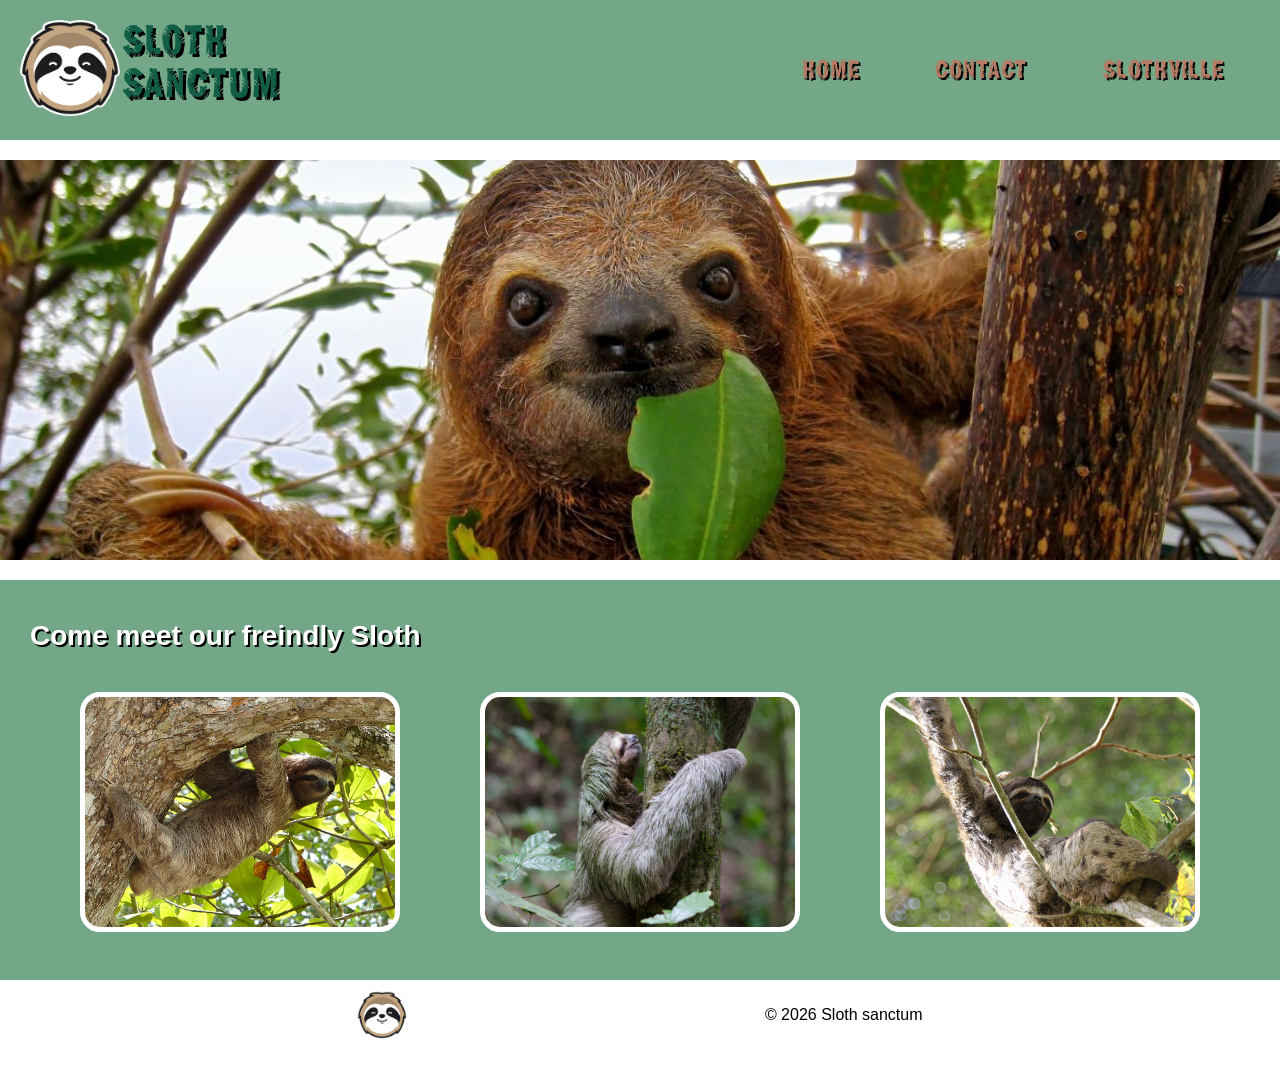
<file: practice/index.html>
<!DOCTYPE html>
<html lang="en">

<head>
    <meta charset="UTF-8">
    <meta name="Description" content="The sloth sanctum Website - for sloth lovers">
     <meta name="keywords" content="Sloth,Sanctum,Visit">
      <meta name="author" content="Sam the Sloth">
    <meta name="viewport" content="width=device-width, initial-scale=1.0">
    <link rel="shortcut icon" href="../images/favicon.png">
    <link rel="stylesheet" href="../css/index.css">
    <title>Sanctum</title>
</head>

<body>
    <header>
        <a href="index.html">
            <div class="logo">
            SLOTH<br>
            SANCTUM
            </div>
        </a>
        <nav>
            <a href="index.html" >HOME</a>
            <a href="Contact.html" >CONTACT</a>
            <a href="http://www.slothville.com/" target="_blank">SLOTHVILLE</a>
        </nav>
    </header>
    <!-- This will have banner image here-->
    <section class="banner"></section>


    <section class="meeetsloth">

        <h1> Come meet our freindly Sloth</h1>
        <!-- Each one of these div will be sloth-->
        <div class="sloths">

        <div class="sloth1"></div>
        <div class="sloth2"></div>
        <div class="sloth3"></div>

        </div>


    </section>
    <footer>
        <img src="../images/logo.png" alt="Small version of sloth santum logo">
        <span>
            &copy;
            <script>
                document.write(new Date().getFullYear())
            </script>
            Sloth sanctum
        </span>
    </footer>

</body>

</html>
</file>
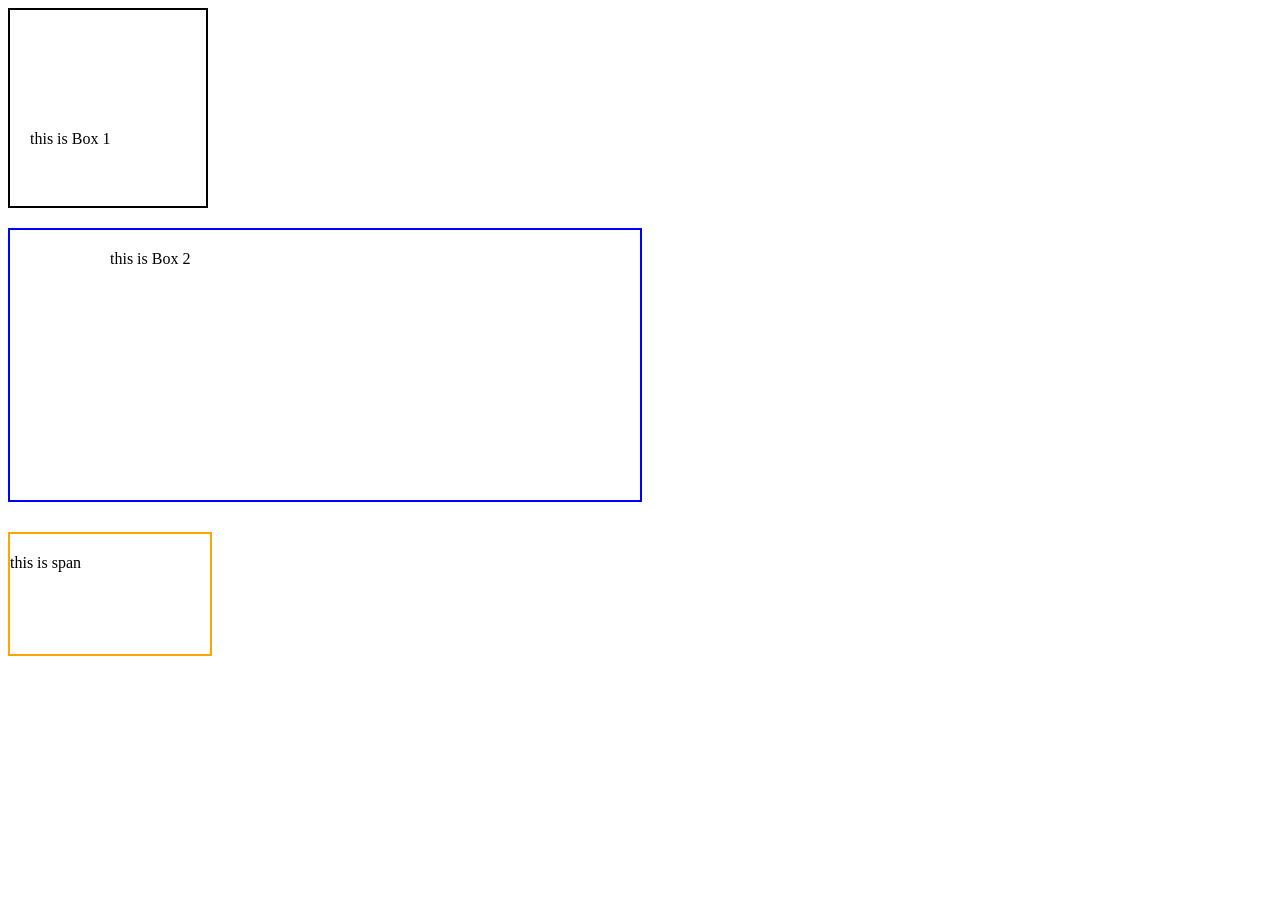
<file: practice/Boxmodel.html>
<!DOCTYPE html>
<html lang="en">
<head>
    <meta charset="UTF-8">
    <meta name="viewport" content="width=device-width, initial-scale=1.0">
    <title>Box Model</title>
    <link rel="stylesheet" href="Boxmodel.css">
</head>
<body>
    <div class="Box">this is Box 1</div>
    <div class="Box2">this is Box 2</div>
    <span class="span1">this is span</span>

</body>
</html>
</file>
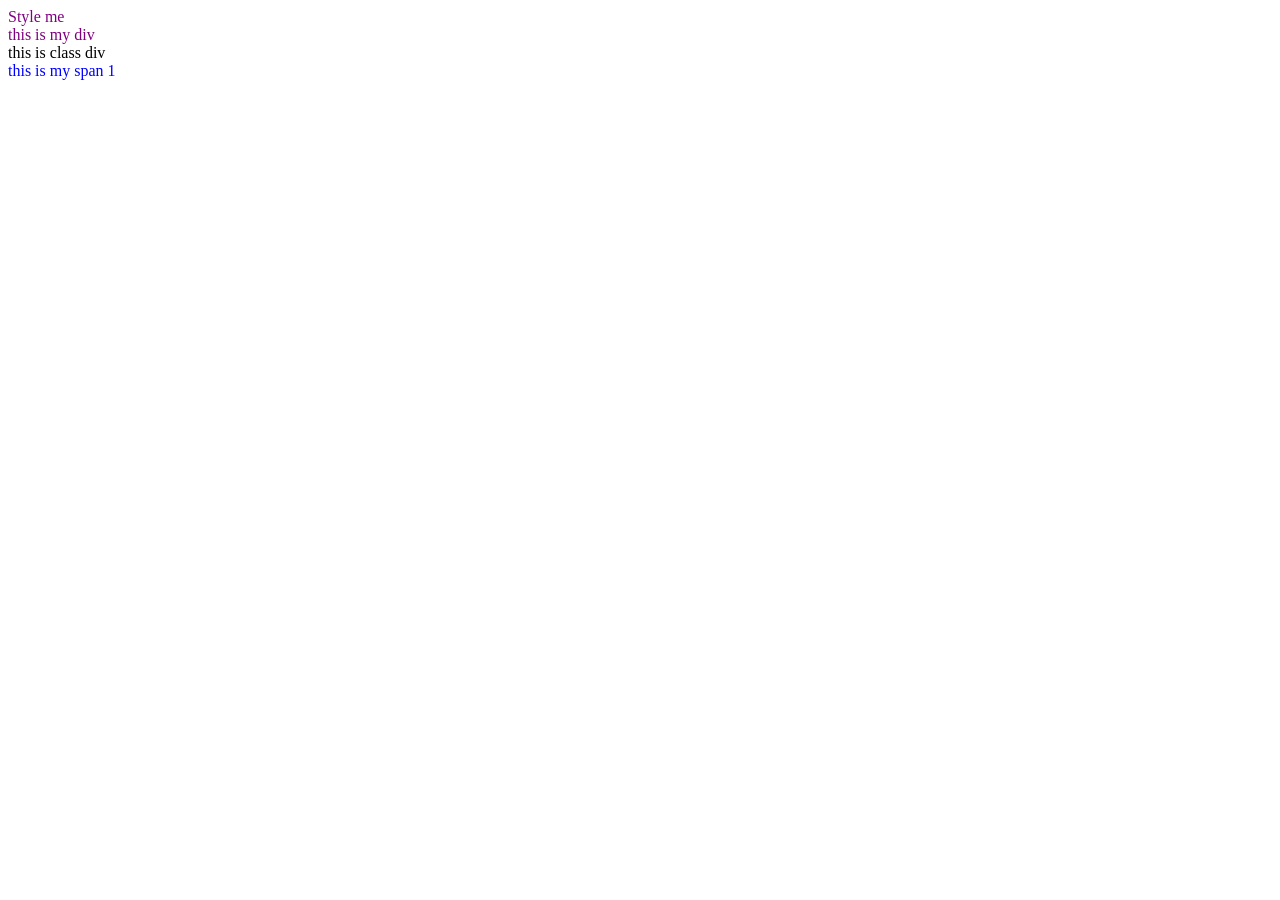
<file: practice/Classesids.html>
<!DOCTYPE html>
<html lang="en">
<head>
    <meta charset="UTF-8">
    <meta name="viewport" content="width=device-width, initial-scale=1.0">
    <title>Classes & ids</title>
    <link rel="Stylesheet" href="Classesids.css">
</head>
<body>
    <div> Style me </div>
    <div> this is my div</div>
    <div class="colordiv">this is class div</div>
    <span id="colorspan1"> this is my span 1</span>
    
</body>
</html>
</file>
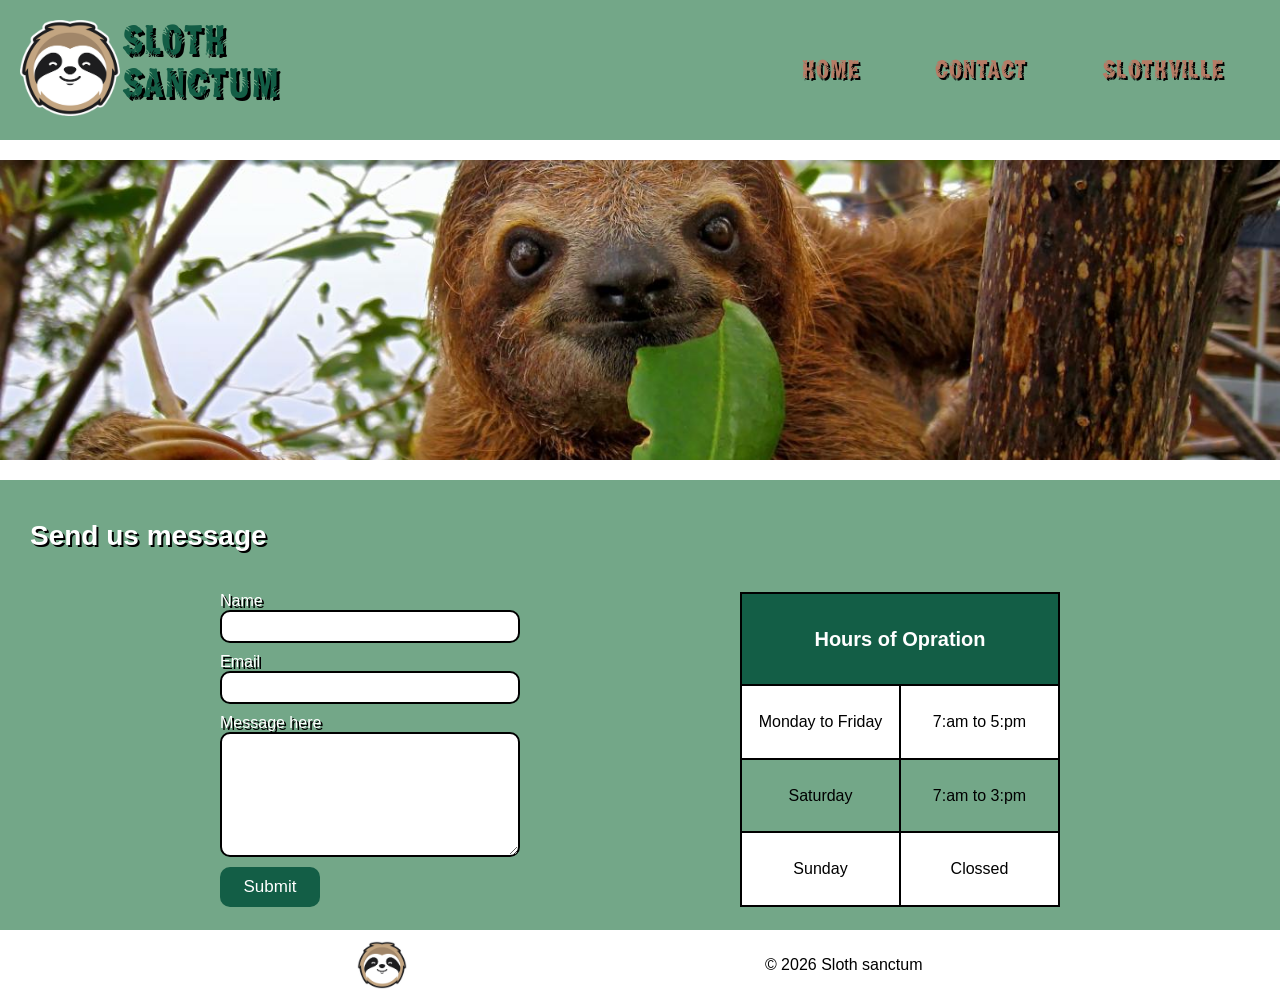
<file: practice/contact.html>
<!DOCTYPE html>
<html lang="en">

<head>
    <meta charset="UTF-8">
    <meta name="Description" content="Contact sloth sanctum Website - for sloth lovers">
     <meta name="keywords" content="Sloth,Sanctum,Contact">
      <meta name="author" content="Sam the Sloth">
    <meta name="viewport" content="width=device-width, initial-scale=1.0">
    <link rel="shortcut icon" href="../images/favicon.png">
    <link rel="stylesheet" href="../css/contact.css">
    <title>Contact</title>
</head>

<body>
    <header>
        <a href="index.html">
            <div class="logo">
            SLOTH<br>
            SANCTUM
            </div>
        </a>
        <nav>
            <a href="index.html" >HOME</a>
            <a href="Contact.html">CONTACT</a>
            <a href="http://www.slothville.com/" target="_blank">SLOTHVILLE</a>
        </nav>
    </header>
    <section class="banner"></section>
    <section class="contactansform">
        <h1> Send us message</h1>
    <div class="formandtable">  
        <form class="contactforms">
            <label for="name">Name</label>
            <input type="text" id="name">

             <label for="email">Email</label>
            <input type="email" id="Email">
            
             <label for="message">Message here</label>
            <textarea id="message"></textarea>
            <button type="">Submit</button>
            

        </form>
        <table class="scheduletable">
         <tr>
            <th colspan="2"> Hours of Opration</th>
        </tr>
        <tr>
            <td>Monday to Friday</td>
            <td>7:am to 5:pm</td>
        </tr>
         <tr>
            <td>Saturday</td>
            <td>7:am to 3:pm</td>
        </tr>
         <tr>
            <td>Sunday</td>
            <td>Clossed</td>
        </tr>
        </table>
     </div>     
    </section>

    
   
    <footer>
        <img src="../images/logo.png" alt="Small version of sloth santum logo">
        <span>
            &copy;
            <script>

                document.write(new Date().getFullYear())
            </script>
            Sloth sanctum
        </span>
    </footer>

</body>

</html>
</file>
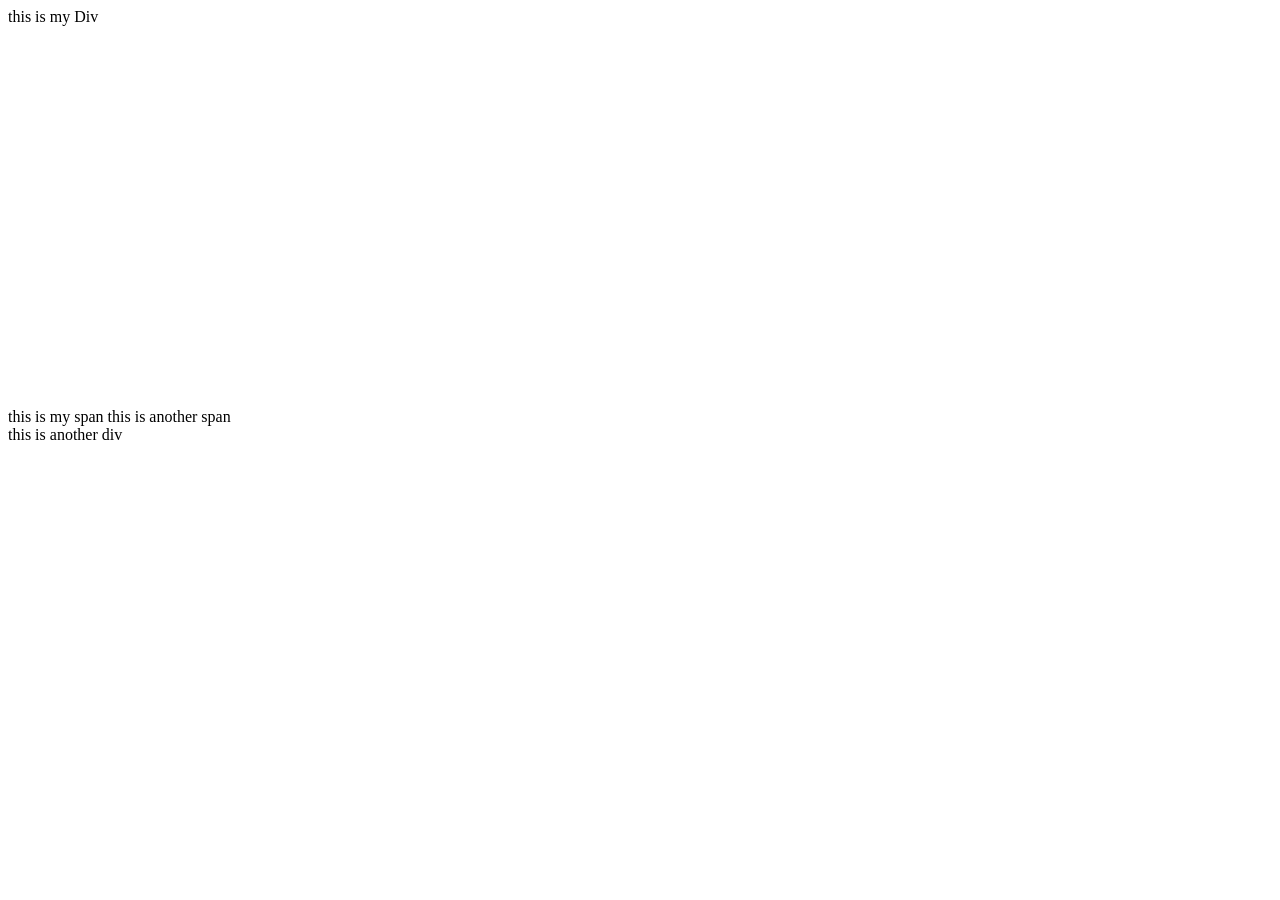
<file: practice/div.html>
<!DOCTYPE html>
<html lang="en">
<head>
    <meta charset="UTF-8">
    <meta name="viewport" content="width=device-width, initial-scale=1.0">
    <title>Div & span</title>
</head>
<body>
    <!-- Div are block level elemnets 
     Span are inline elements-->

     <div style="height: 400px;width: 400px;"> this is my Div </div>
     <span>this is my span</span>
     <span>this is another span</span>
     <div> this is another div</div>
    
</body>
</html>
</file>
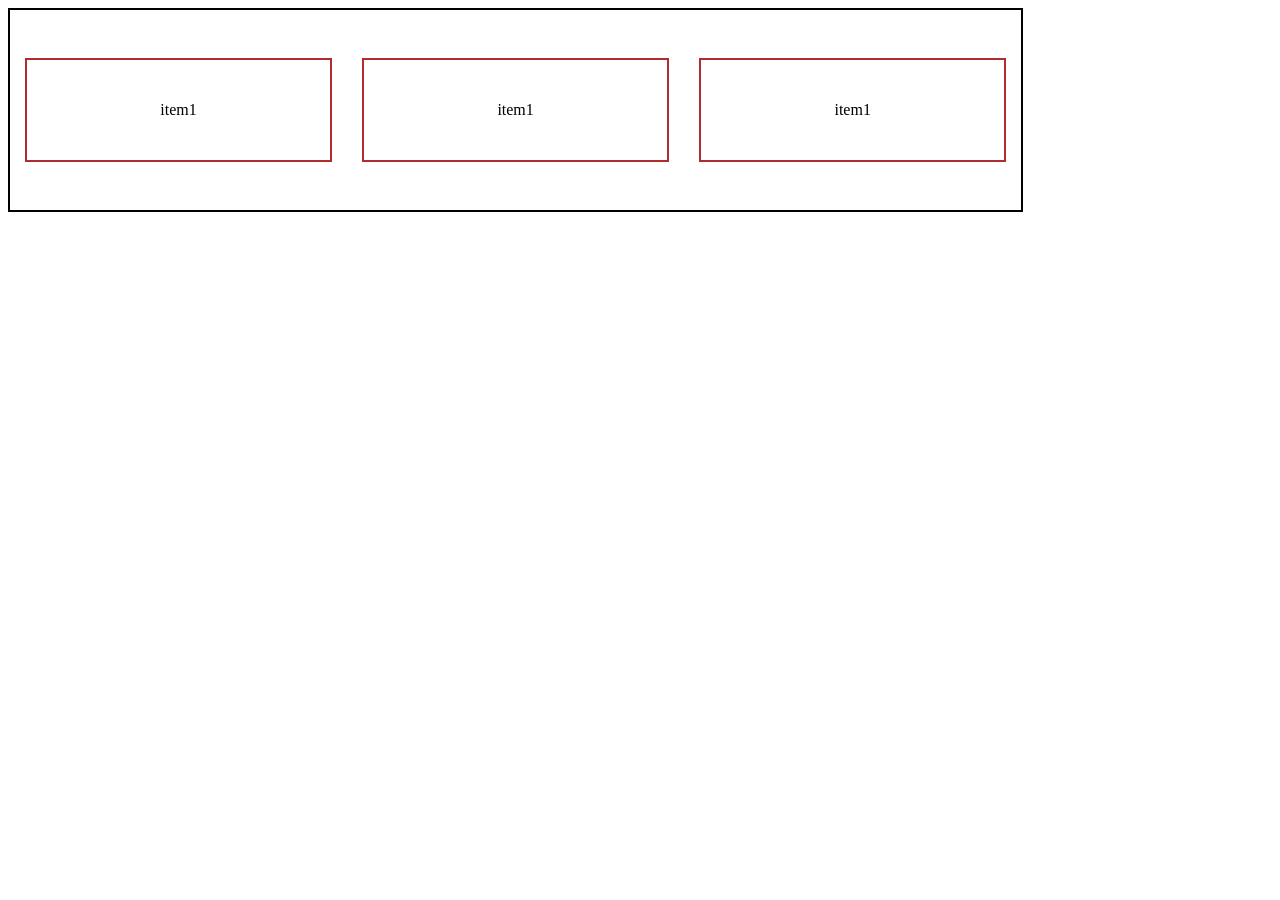
<file: practice/Flexbox.html>
<!DOCTYPE html>
<html lang="en">
<head>
    <meta charset="UTF-8">
    <meta name="viewport" content="width=device-width, initial-scale=1.0">
    <title>Flax Box</title>
    <link rel="stylesheet" href="FlesBox.css">
</head>
<body>
    <div class="flexbox">
        <div class="boxitem">item1</div>
        <div class="boxitem">item1</div>
        <div class="boxitem">item1</div>
    </div>
    
</body>
</html>
</file>
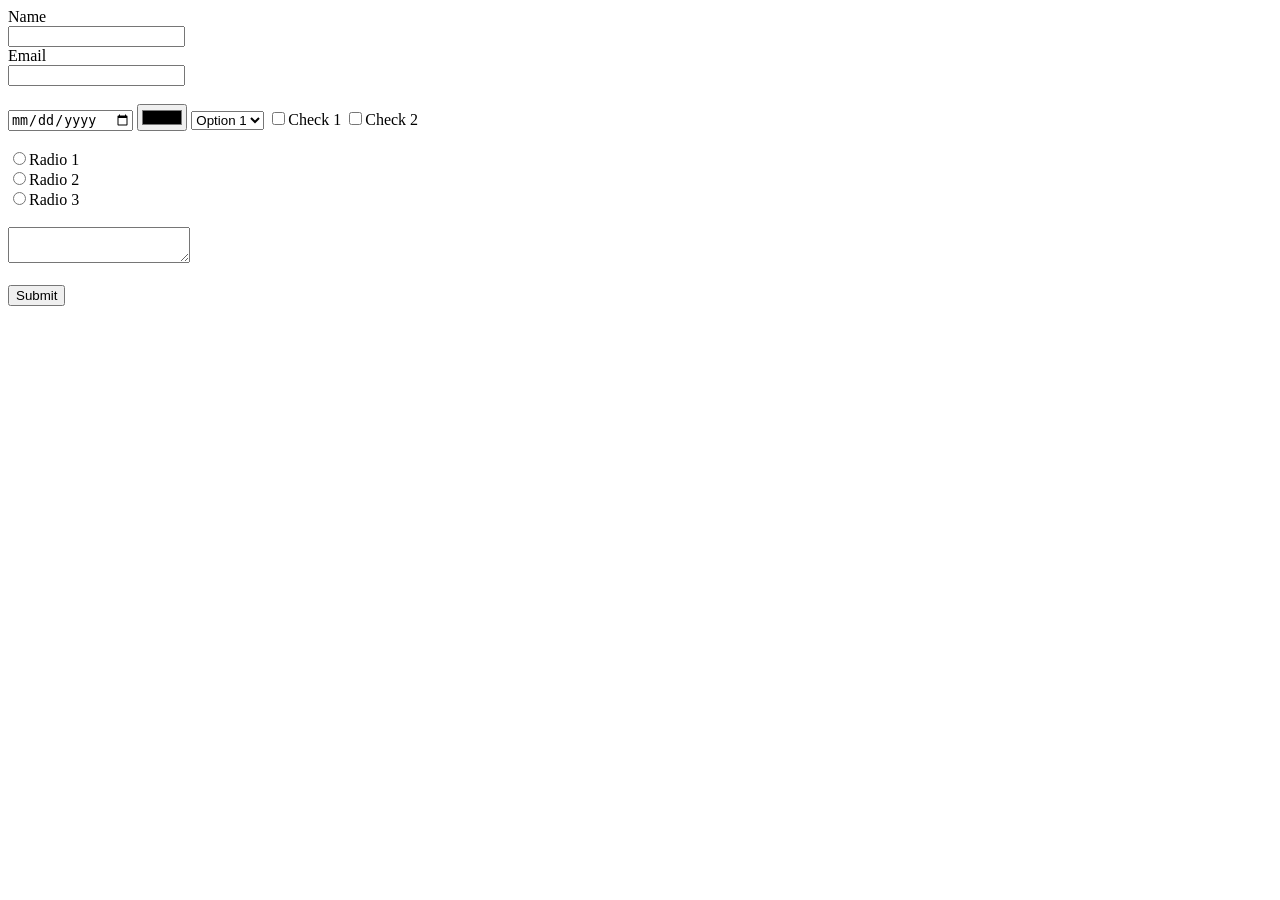
<file: practice/form.html>
<!DOCTYPE html>
<html lang="en">

<head>
    <meta charset="UTF-8">
    <meta name="viewport" content="width=device-width, initial-scale=1.0">
    <title>
        <Form></Form>
    </title>
</head>

<body>
    <form action="#">
    <label for="name">Name</label><br>
    <input type="text" id="name">
    <br>
    <label for="email">Email</label><br>
    <input type="email" id="email" required>
    <br>
    <br>
    <input type="date">
    <input type="color">
    <select>
        <option>Option 1</option>
        <option>Option 2</option>
        <option>Option 3</option>
    </select>
    <input type="checkbox" id="checkbox1"><label for="checkbox1">Check 1</label>
    
    <input type="checkbox" id="checkbox2"><label for="checkbox2">Check 2</label><br><br>

    <input type="radio" id="rb1" name="group1"><label for="rb1">Radio 1</label><br>
    <input type="radio" id="rb2" name="group1"><label for="rb2">Radio 2</label><br>
    <input type="radio" id="rb3" name="group1"><label for="rb3">Radio 3</label><br><br>

    
    <textarea></textarea><br><br>

    
    <button>Submit</button>

    </form>
</body>

</html>
</file>
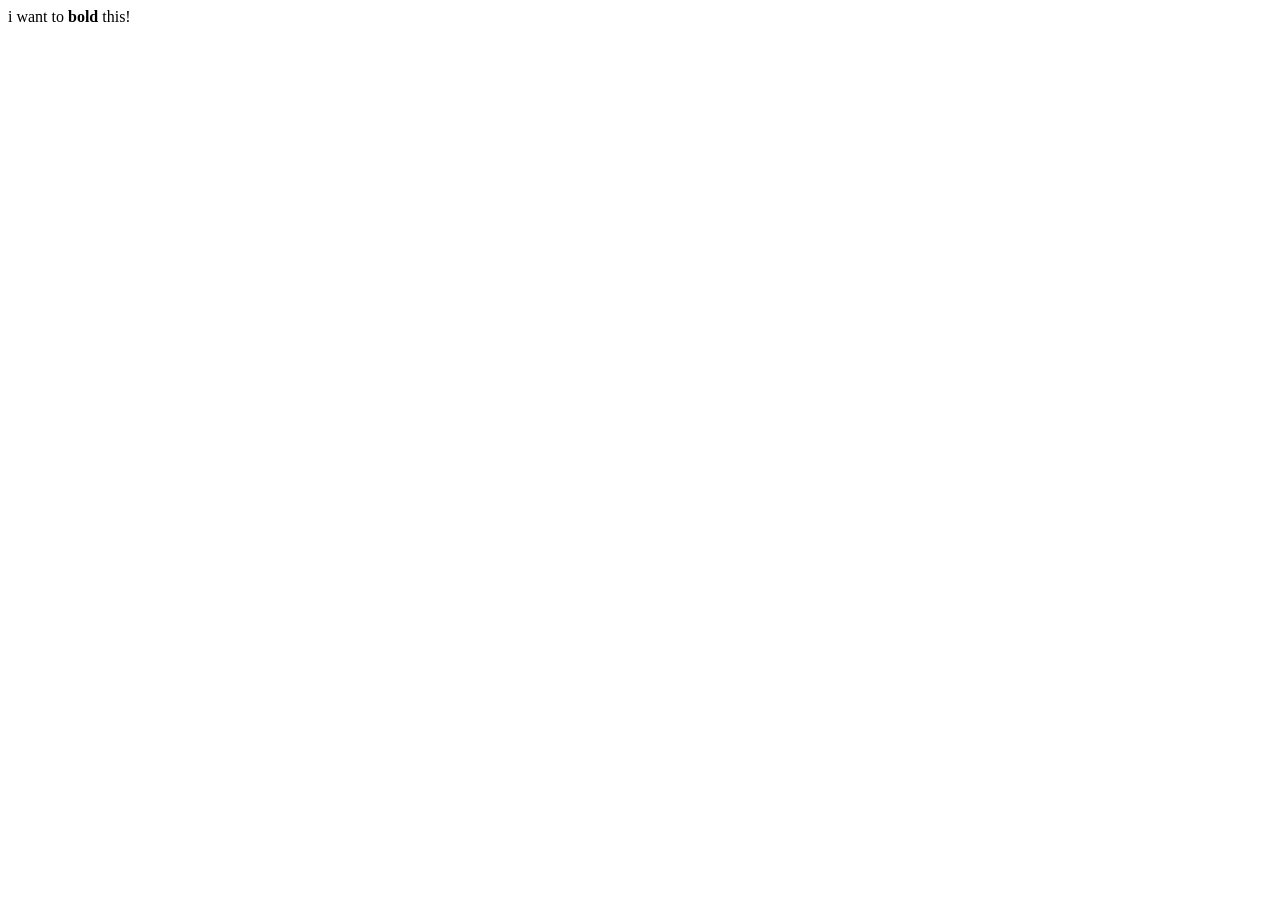
<file: practice/htmlintro.html>
<!DOCTYPE html>
<html>
<head>
    <title> This is my first Html page ! wo hoo</title>
    <meta charset="utf-8">
</head>
<body>
    <!--html comments ! dosen't show up on this page -->
 
    i want to <b>bold</b> this!


</body>

</html>
</file>
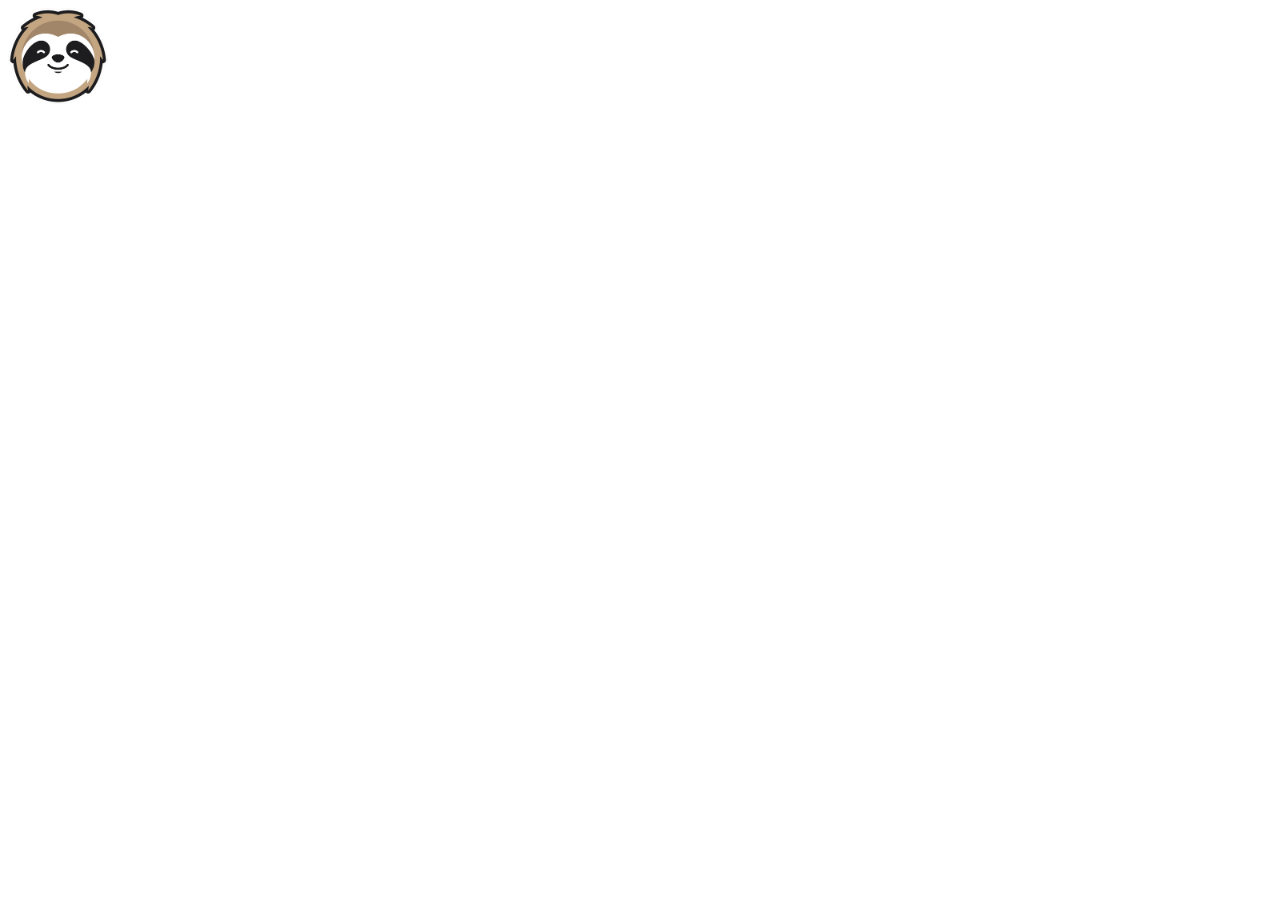
<file: practice/image.html>
<!DOCTYPE html>
<html lang="en">
<head>
    <meta charset="UTF-8">
    <meta name="viewport" content="width=device-width, initial-scale=1.0">
    <title>images</title>
</head>
<body>
    <img src="../images/logo.png" alt=" Sloth logo" width="100"/>
</body>
</html>
</file>
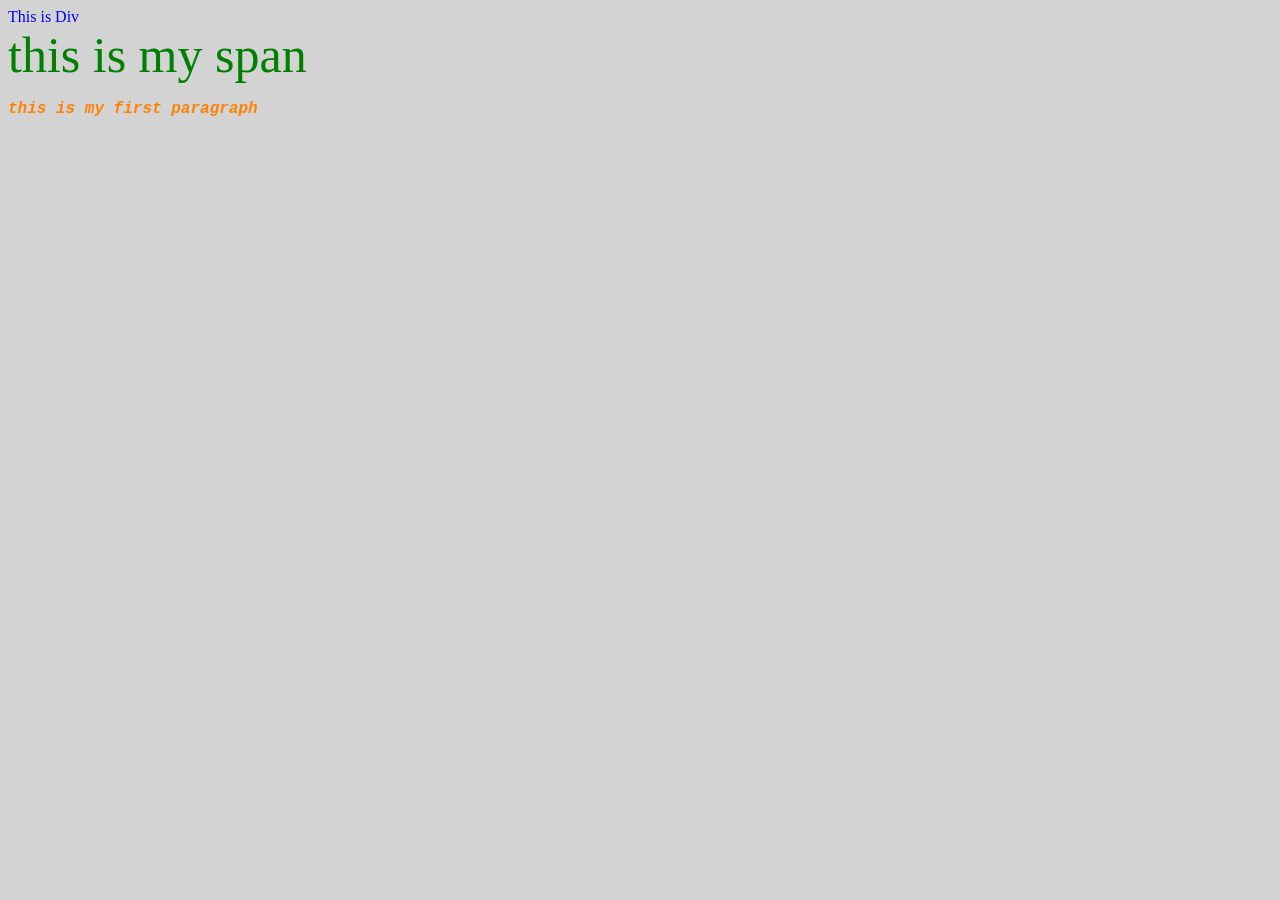
<file: practice/introCss.html>
<!DOCTYPE html>
<html lang="en">
<head>
    <meta charset="UTF-8">
    <meta name="viewport" content="width=device-width, initial-scale=1.0">
    <title>Css intro</title>
    <link rel="stylesheet" href="introCss.css">
    <style>
        span {color: green; font-size: 50px;}
    </style>
</head>
<body>
    <!--inline Css-->
    <div style="color: blue;"> This is Div</div>
    <span> this is my span</span>
    <p>this is my first paragraph</p>
    
</body>
</html>
</file>
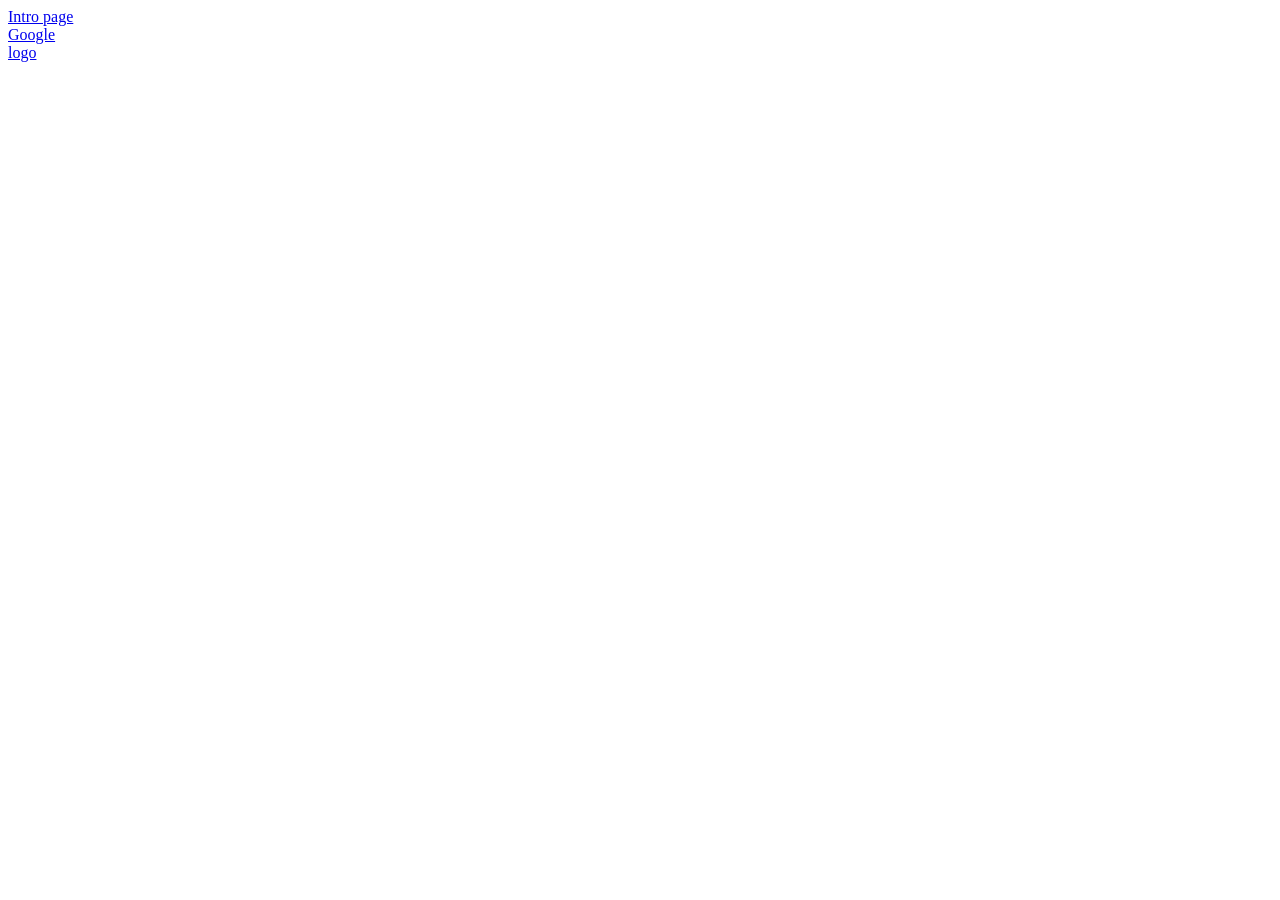
<file: practice/links.html>
<!DOCTYPE html>
<html lang="en">
<head>
    <meta charset="UTF-8">
    <meta name="viewport" content="width=device-width, initial-scale=1.0">
    <title>links</title>
</head>
<body>
    <a href="htmlintro.html" target="_blank">Intro page </a><br>

    <a href="https://google.com" target="_blank">Google</a><br>
    
    <a href="../images/logo.png">logo</a>

</body>
</html>
</file>
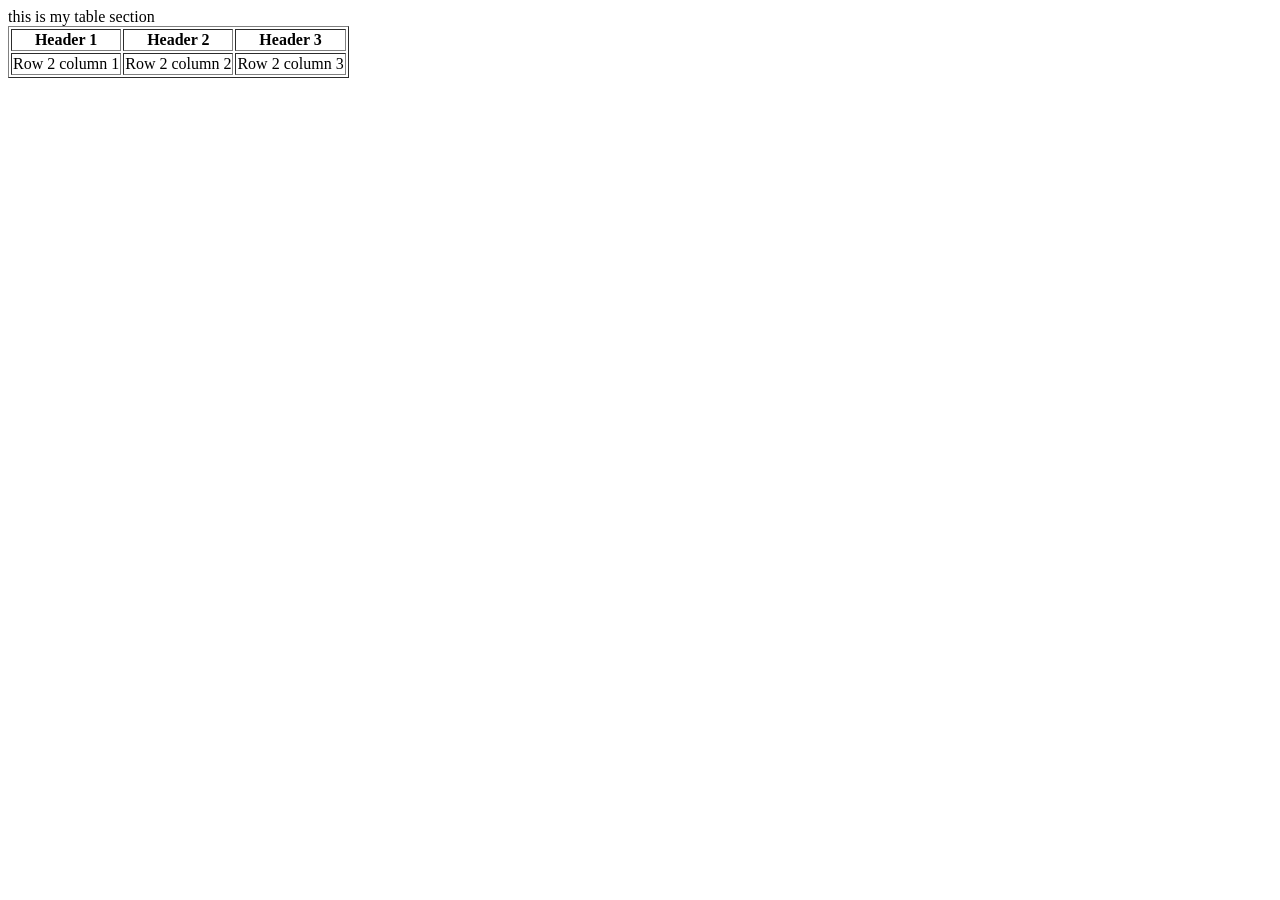
<file: practice/table.html>
<!DOCTYPE html>
<html lang="en">
<head>
    <meta charset="UTF-8">
    <meta name="viewport" content="width=device-width, initial-scale=1.0">
    <title>Table</title>
</head>
<body>
    this is my table section
    <table border="1">
        <tr>
            <th>Header 1 </th>
            <th>Header 2 </th>
            <th>Header 3 </th>
        </tr>
        <tr>
            <td> Row 2 column 1</td>
            <td> Row 2 column 2</td>
            <td> Row 2 column 3</td>
        </tr>
        
    </table>
</body>
</html>
</file>
<file: css/index.css>
@import url('https://fonts.googleapis.com/css2?family=Playwrite+US+Trad+Guides&display=swap');
/** font-family "Roboto", Sans serf;**/

@font-face {
    font-family: jungel;
    src: url(../fonts/jungle.ttf);
}

.logo {
    font-family: jungel;
}
* {
    box-sizing: border-box;
    padding: 0px;
    margin: 0px;
}

header {
    display: flex;
    justify-content: space-between;
    width: 100%;
    height: 140px;
    
    background-color: rgba(115, 167, 136, 8);
    padding: 20px;
    margin-bottom: 20px;

}

header a {
    text-decoration: none;
}
.logo {
    background: url(../images/logo.png) no-repeat;
    width: 100px;
    height: 100px;
    
    background-size: 100px;
    font-family: jungel;
    font-size: 42px;
    color: #135e46;
    padding-left: 100px;
    text-shadow: 3px 3px black;
    transition: .3s;
}
.logo:hover {
    transform: translate(10px);
    color: white;
}
nav {
    display: flex;
    width: 40%;
    justify-content: space-around;
    align-items: center;
}
nav a {
    font-family: jungel;
    font-size: 26px;
    color: #b67b65;
    text-shadow: 2px 2px black;
    transition: .3s;
}
nav a:hover {
    transform: scale(1.2);
    color: white;
}

.banner {
    width: 100%;
    height: 400px;
    background-image: url(../images/slothEating.jpg);
    background-position: center;
    background-size: cover;
    margin-bottom: 20px;

}
.meeetsloth {
    height: 400px;
    width: 100%;
    background-color: rgba(115, 167, 136, 8);
}

.meeetsloth h1 {
    font-family: "Roboto", sans-serif;
    font-size: 28px;
    color: white;
    text-shadow: 2px 2px black;
    margin: 0 0 40px 30px;
    padding-top: 40px;

}
.sloths {
    width: 100%;
    display: flex;
    justify-content: space-evenly;
    height: 400px;
}
.sloths div {
    width: 25%;;
    height: 240px;
    border: 5px solid white;
    border-radius: 20px;
    background-position: center;
    background-size: cover;
}
.sloth1 {
    background-image: url(../images/slothHanging.jpg);
}
.sloth2 {
    background-image: url(../images/slothClimbing.jpg);
}
.sloth3 {
    background-image: url(../images/slothInTree.jpg);
}

footer {
    display: flex;
    width: 100%;
    height: 70px;
    justify-content: space-evenly;
    align-items: center;
    font-family: "Roboto", sans-serif;

}

footer img {
    width: 50px;
}
</file>
<file: practice/Boxmodel.css>
.Box {
    width: 200px;
    height: 200px;
    border: 2px solid black;
    padding-top: 120px;
    padding-left: 20px;
    box-sizing: border-box;
}
.Box2 {
    width: 500px;
    height: 200px;
    border: 2px solid blue;
    margin-top: 20px;
    padding: 20px 30px 50px 100px;
}
.span1 {
    border: 2px solid orange;
    height: 100px;
    width: 200px;
    padding-top: 20px;
    margin-top: 30px;
    display: block;

}
</file>
<file: practice/Classesids.css>
div {
    color: purple;
}
.colordiv {
    color: rgb(0, 0, 0);
}
#colorspan1 {
    color:blue;
}
</file>
<file: css/contact.css>
@import url('https://fonts.googleapis.com/css2?family=Playwrite+US+Trad+Guides&display=swap');
/** font-family "Roboto", Sans serf;**/

@font-face {
    font-family: jungel;
    src: url(../fonts/jungle.ttf);
}

.logo {
    font-family: jungel;
}
* {
    box-sizing: border-box;
    padding: 0px;
    margin: 0px;
}

header {
    display: flex;
    justify-content: space-between;
    width: 100%;
    height: 140px;
    background-color: rgba(115, 167, 136, 8);
    padding: 20px;
    margin-bottom: 20px;

}

header a {
    text-decoration: none;
}
.logo {
    background: url(../images/logo.png) no-repeat;
    width: 100px;
    height: 100px;
    background-size: 100px;
    font-family: jungel;
    font-size: 42px;
    color: #135e46;
    padding-left: 100px;
    text-shadow: 3px 3px black;
    transition: .3s;
}
.logo:hover {
    transform: translate(10px);
    color: white;
}
nav {
    display: flex;
    width: 40%;
    justify-content: space-around;
    align-items: center;
}
nav a {
    font-family: jungel;
    font-size: 26px;
    color: #b67b65;
    text-shadow: 2px 2px black;
    transition: .3s;
}
nav a:hover {
    transform: scale(1.2);
    color: white;
}

.banner {
    width: 100%;
    height: 300px;
    background-image: url(../images/slothEating.jpg);
    background-position: center;
    background-size: cover;
    margin-bottom: 20px;

}
.contactansform {
    height: 450px;
    width: 100%;
    background-color: rgba(115, 167, 136, 8);
}

.contactansform h1 {
    font-family: "Roboto", sans-serif;
    font-size: 28px;
    color: white;
    text-shadow: 2px 2px black;
    margin: 0 0 40px 30px;
    padding-top: 40px;

}
.formandtable {
    width: 100%;
    display: flex;
    justify-content: space-evenly;
    
   
}
.contactforms input, textarea {
    border-radius: 10px;
    width: 300px;
    padding: 7px;
    margin-bottom: 10px;
    border: 2px solid black;
}
.contactforms textarea {
    height: 125px;
    display: block;

}
.contactforms label {
     font-family: "Roboto", sans-serif;
     color: white;
     text-shadow:  2px 2px black;
     display: block;

}
.contactforms button {
    width: 100px;
    padding: 10px;
    font-family: "Roboto", sans-serif;
    font-size: 17px;
    color: white;
    background-color: #135e46;
    border-radius: 10px;
    border: none;
    cursor: pointer;
}


footer {
    display: flex;
    width: 100%;
    height: 70px;
    justify-content: space-evenly;
    align-items: center;
    font-family: "Roboto", sans-serif;

}

.scheduletable {
    font-family: "Roboto", sans-serif;
    width: 25%;
    border-collapse: collapse;
}
.scheduletable td, .scheduletable th {
    border: 2px solid black;
    width: 50%;
    text-align: center;
}

.scheduletable tr:nth-child(even) {
    background-color: white;
}
.scheduletable th {
   background-color: #135e46;
    font-size: 20px;
    color: white;


}
footer img {
    width: 50px;
}
</file>
<file: practice/FlesBox.css>
.flexbox {
    display: flex;
    justify-content: space-around;
    align-items: center;
    width: 80%;
    height: 200px;
    border: 2px solid black;

}
.boxitem {
    width: 30%;
    height: 100px;
    border: 2px solid rgb(177, 45, 45);
    justify-content: center;
    align-items: center;
    display: flex;
}
</file>
<file: practice/introCss.css>
body {
    background-color: lightgray;
}

p {
    color: rgba(255, 128, 0, 0.975);font-style: italic;
    font-family: 'Courier New', Courier, monospace;
    font-weight: bold;
}
</file>
